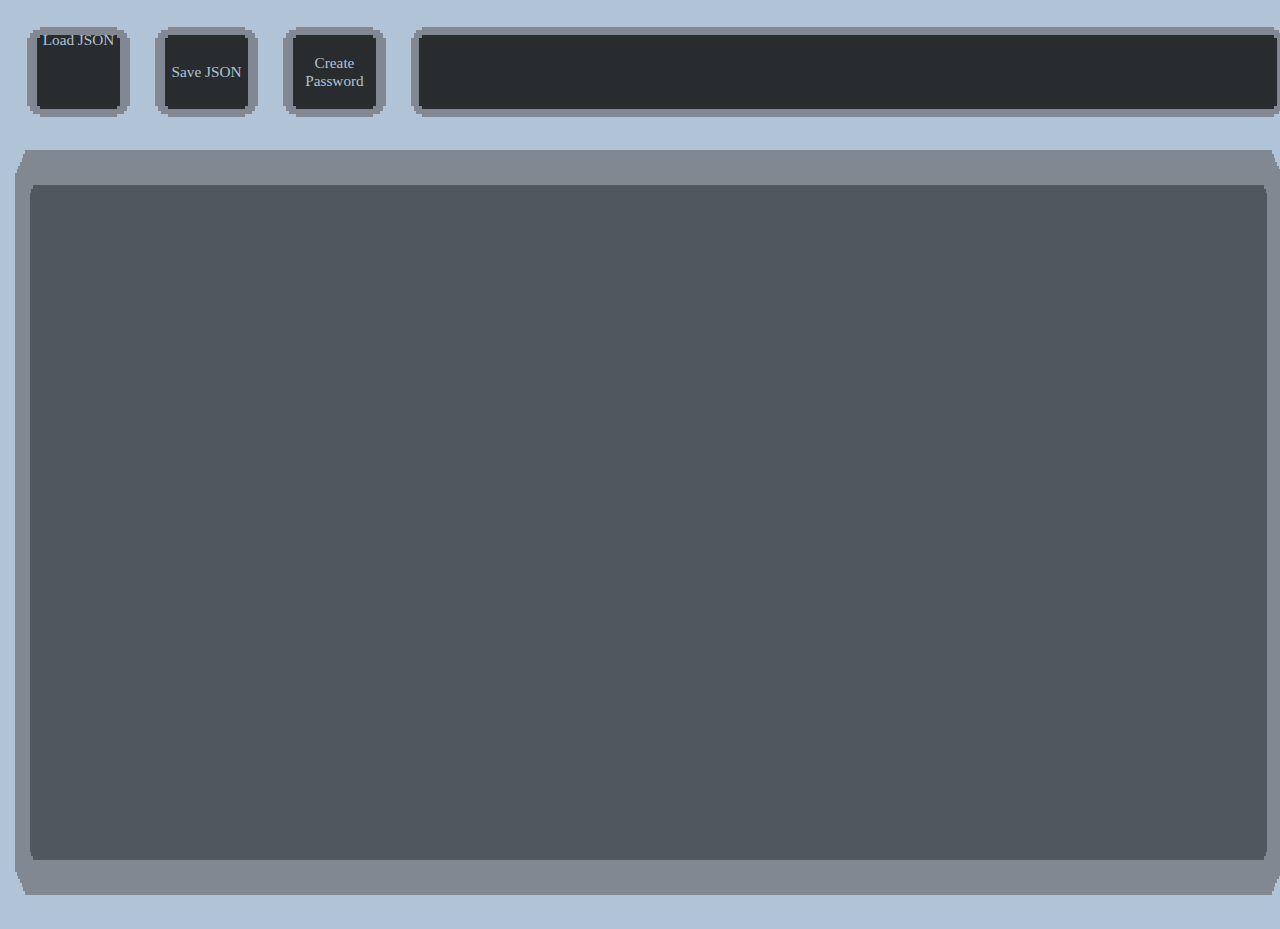
<file: index.html>
<!DOCTYPE html>


<html lang="en">



<head>

    <title>Passwords</title>

    <meta charset="UTF-8">
    <link rel="stylesheet" href="styles.css">

</head>



<body>

    <input type="file" accept=".json" onchange="loadJSON()" id="loadFileInput" style="display: none;"></input>
    <label for="loadFileInput" class="toolbarBoxElements">Load JSON</label>

    <button onclick="saveJSON()" class="toolbarBoxElements">Save JSON</button>
    <button onclick="createPassword()" class="toolbarBoxElements">Create Password</button>

    <input type="text" onchange="searchBoxCheck(this)" maxlength="35" id="searchBox" class="searchBoxInput">


    <div class="passwordsDiv" id="passwordsDiv"></div>


    <div id="deletePasswordDiv" class="deletePasswordConfirmationDiv">
        <button onclick="cancelDeletion()" class="cancelDeletionButton">Cancel deletion</button>
        <button onclick="confirmDeletion()" id="confirmDeletionButton" class="confirmDeletionButton">proceed with deleting</button>

        <div class="deletionLabel">Enter the name of the password in order to proceed:</div>
        <textarea maxlength="100" class="deletionInput"></textarea>
    </div>


    <script src="script.js"></script>

</body>



</html>
</file>
<file: styles.css>
* {
    font-family: "Arial Black", "sans-serif";
    padding: calc(0.15vw + 0.15vh);
    color: rgb(177, 195, 215);

    background-size: 100% 100%;
    background-position: center;
    image-rendering: pixelated;

    background-color: transparent;

    border: none;
}


body {
    display: flex;
    flex-wrap: wrap;
    overflow: hidden;

    width: 100vw;
    height: 100vh;

    background-image: url(images/background.png);
}




.toolbarBoxElements {
    width: 8%;
    height: 10%;
    margin: 1%;

    box-sizing: border-box;

    background-image: url(images/small_buttons/square.png);

    font-size: calc(0.7vw + 0.7vh);
    text-align: center;
}


.searchBoxInput {
    flex: 1;
    height: 10%;
    margin: 1%;

    box-sizing: border-box;

    background-image: url(images/small_buttons/rectangle_long.png);

    font-size: calc(1vw + 1vh);
    text-align: center;
}




.passwordsDiv { /* Section */
    width: 100%;
    height: 82%;
    margin: 1%;
    margin-left: 0;

    overflow: auto;

    background-image: url(images/big_buttons/color2/long_rectangle.png);
}




.passwordDiv { /* Section */
    flex: 1;
    height: 35%;
    margin: 1%;
    padding: 1.5%;

    display: flex;
    flex-direction: column;
    flex-wrap: wrap;
    box-sizing: border-box;

    background-image: url(images/big_buttons/color3/long_rectangle.png);
}


.passwordLabel {
    width: 15%;
    height: 15%;
    margin-top: 0.5%;

    box-sizing: border-box;

    background-image: url(images/small_buttons/rectangle_long.png);

    font-size: calc(0.7vw + 0.7vh);
    text-align: center;

    resize: none;
}


.passwordInput {
    width: 15%;
    height: 30%;

    box-sizing: border-box;

    background-image: url(images/small_buttons/rectangle_long.png);

    font-size: calc(0.6vw + 0.6vh);
    text-align: center;

    resize: none;
}


.passwordDeleteButton {
    width: 8%;
    height: 90%;
    margin: 1%;
    margin-right: 0;

    box-sizing: border-box;

    background-image: url(images/small_buttons/square.png);

    font-size: calc(0.9vw + 0.9vh);
    text-align: center;
}




.deletePasswordConfirmationDiv { /* Section */
    display: none;

    position: absolute;
    transform: translate(50%, 50%);

    width: 50vw;
    height: 50vh;

    box-sizing: border-box;

    background-image: url(images/big_buttons/color3/rectangle.png);
}


.cancelDeletionButton {
    width: 20%;
    aspect-ratio: 1 / 1;

    box-sizing: border-box;
    position: absolute;
    top: 0;
    right: 0;

    background-image: url(images/big_buttons/color1/square.png);

    font-size: calc(1vw + 1vh);
    text-align: center;
}


.confirmDeletionButton {
    width: 20%;
    aspect-ratio: 1 / 1;

    box-sizing: border-box;
    position: absolute;
    bottom: 0;
    right: 0;

    background-image: url(images/big_buttons/color1/square.png);

    font-size: calc(1vw + 1vh);
    text-align: center;
}


.deletionLabel {
    width: 75%;
    height: 30%;
    margin: 1%;
    margin-bottom: 0;

    box-sizing: border-box;
    float: left;

    background-image: url(images/big_buttons/color1/long_rectangle.png);

    font-size: calc(1.3vw + 1.3vh);
    text-align: center;
}


.deletionInput {
    width: 75%;
    height: 60%;
    margin: 1%;
    margin-top: 0;

    box-sizing: border-box;
    float: left;

    background-image: url(images/big_buttons/color1/rectangle.png);

    font-size: calc(1.2vw + 1.2vh);
    text-align: center;

    resize: none;

    outline: none;
}




.toolbarBoxElements:hover, .searchBoxInput:hover, .passwordInput:hover, .passwordDeleteButton:hover, .cancelDeletionButton:hover, .confirmDeletionButton:hover, .deletionInput:hover { /* Dim element when hovering over it */
    filter: brightness(0.8);
}
</file>
